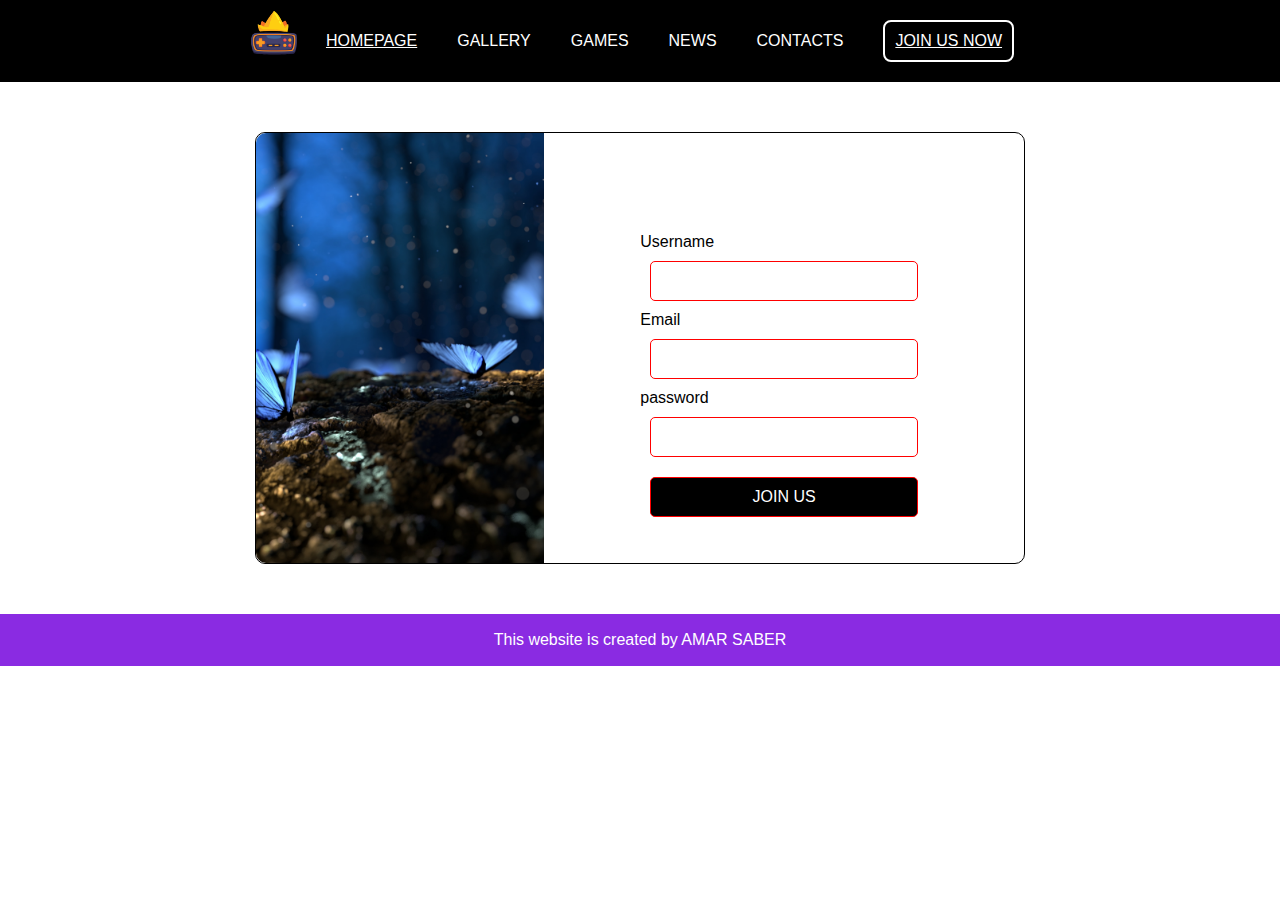
<file: join.html>
<!DOCTYPE>


<html>

<head>
    <title>
    Gaming website
    </title>
    <meta charset="UTF-8">
    
    <link rel="stylesheet" href="style.css">
    
    </head>

    
    

<body>  

    <div class="navbar joinnavbar">
    <img src="imgeas/logo.png" width="60px;">
        <a href="index.html">HOMEPAGE</a>
        <a>GALLERY</a>
        <a>GAMES</a>
        <a>NEWS</a>
        <a>CONTACTS</a>
        <a href="join.html" class="join">JOIN US NOW</a>
       </div>
    <div class="joinform">
    <div class="image"></div>
        <div class="form">
        <form>
            Username
            <input type="text">
            Email
             <input type="email">
            password
             <input type="password">
            <button>JOIN US </button>
            </form>
        </div>
    </div>
    
    
    <div class="footer"> 
    <p>This website is created by AMAR SABER</p>
    </div>
    
    
    
    </body>
</file>
<file: style.css>
body {
    
    margin: 0px;
    padding: 0px;
    
}
* {
    font-family: arial;
    
}

div.maincontent{
    
    height: 680px;
    background-image: url('imgeas/background.jpg');
background-size: cover;    
background-repeat: no-repeat;
}   
div.navbar {
  display: flex;
    justify-content:center;
    align-items: center;
    background: rgba(0, 0, 0,0.6 )
        
}
div.joinnavbar {
    background-color: black;
}
div.navbar a{
    color:white ;
    margin: 20px;
    
    }
div.navbar a.join {
   padding:  10px;
   border-radius: 8px;
    border: 2px solid white;
    background-color: transparent;
    color: white;
}   
div.details {
    padding-top: 150px;
    text-align: center;
    color: white;
    
}
div.details button {
    
   padding:  10px;
   border-radius: 8px;
    border: 2px solid white;
    background-color: white;
    color:darkturquoise;
}
div.maingame{
    display: flex;
    justify-content: center;
    align-items: center;
    width: 60%;
    margin: auto;
background-color: black;
    color: white;
    padding: 50px;
    border-radius: 20px;0
    margin-top: 50px;
    line-height: 23px;
   }
div.maingame button{
     padding:  10px;
   border-radius: 8px;
    background-color: aqua;
    color:white;
    border: none;
}

div.maingame img{
    margin-right: -150px;
    border-radius: 20px;

}
div.items img{
    border-radius: 200px;
   height: 100px;
    width: 100px;
    text-align: center;
}
div.items {
    display: flex;
      justify-content: space-around;
    align-items: center;

     margin: 100px;
    padding: 50px;
 
}
h2{
    text-align: center;
}

div.posts {
    display: flex;
    width: 70%;
    margin: auto;
    justify-content: space-around;
    align-items: center;
   
}
div.post {
    margin: 25px;
    background-color: black;
    color: white;
    border-radius: 8px;
}
div.post p{
    font-size: 15px;
}
div.post p,div.post h5{
    display: inline-block;
}
div.post h3,div.post p,div.post h5{
    padding-right: 10px;
    padding-left: 10px;
}
div.post div.img{
    background-image: url('imgeas/post%201.jpg');
    height: 150px;
    background-position: center;
    background-size: cover;
    border-radius: 8px;
}
div.post1 div.img,div.post2 div.img,div.post3 div.img{
    
    background-image: url('imgeas/post%201.jpg');
        height: 150px;
    background-position: center;
    background-size: cover;
    border-radius: 8px;
}
    
div.post2 div.img {
        background-image: url('imgeas/post%202.jpg');

}
   
div.post3 div.img {
        background-image: url('imgeas/post%203.jpg');

}
h2{
    text-align: center;
}
div.items h3{
    text-align: center;
}
div.postscontent h1, div.postscontent p {
    text-align: center;
}

div.testis {
    display: flex;
 justify-content: space-around;
    align-items: center;
width: 50%;
     margin:auto;

}
div.test h1 {
    text-align: center;
    margin-bottom: 80px;
}
div.testi {
    background-color: black;
    color: white;
    margin: 20px;
    text-align: center;
    border-radius: 8px;
}
div.testi div.img {
    background-image: url(imgeas/boy.png);
    height: 80px;
}

div.testi div.img {
    background-image: url(imgeas/boy.png);
        height: 80px;

}
div.testi div.img {
    width: 100px;
    background-color: white;
    height: 100px;
    margin: auto;
    border-radius: 100px;
    margin-top: -50px;
    background-image: url(imgeas/boy.png));
    background-size: cover;
    background-position: center;
    border: 1px solid black;
}






.pricing h2 {
    
    text-align: center;
    
}

.prices {
    display: flex;
    justify-content: center;
    width: 60%;
    margin: auto;
    text-align: center;
}
.price {
    width: 30%;
    background-color: darkcyan;
    color:white;
    margin: 8px;
    padding-bottom: 15px;
    padding-top: 15px;
    border-radius: 8px;
}
.price button{
    
   padding:  10px;
   border-radius: 8px;
    background-color: transparent;
    color:white;
    border: 1px solid white;
    
    
}
div.planprice{
    background-color: darkblue;
    padding-bottom: 10px;
    padding-top: 10px;
}

.planprice h3 {
    margin: 0;
}


.joinform {
    display: flex;
    justify-content: center;
    margin: auto;
    margin-top: 50px;
    width: 60%;
    border: 1px solid black;
    border-radius: 10px;
    
}

.joinform .image {
    width: 35%;
    
}
.joinform .form {
    width: 65%;
}

.joinform .image {
    
    background-image: url('imgeas/fantasy2.jpg');
    background-size: cover;
    background-position: top;
    height: 400px;
    padding: 15px;
    border-top-left-radius:10px;
    border-bottom-left-radius: 10px;
}

form input, form button {
    padding: 10px;
    font-size:16px; 
    border: 1px solid red ;
    border-radius: 5px;
    display: block;
    margin: 10px;
}

form {
    width: 60%;
    margin: auto;
    display: flex;
    flex-direction: column;
    padding-top: 100px;
}
form button {
    background-color: black;
    color: white;
}

.footer {
    color: white;
    background-color: blueviolet;
    text-align: center;
    padding: 1px;
    margin-top: 50px;
}
.footer2 {
    color: white;
    background-color: blueviolet;
    text-align: center;
    padding: 1px;
    margin-top: 30px;
}
</file>
